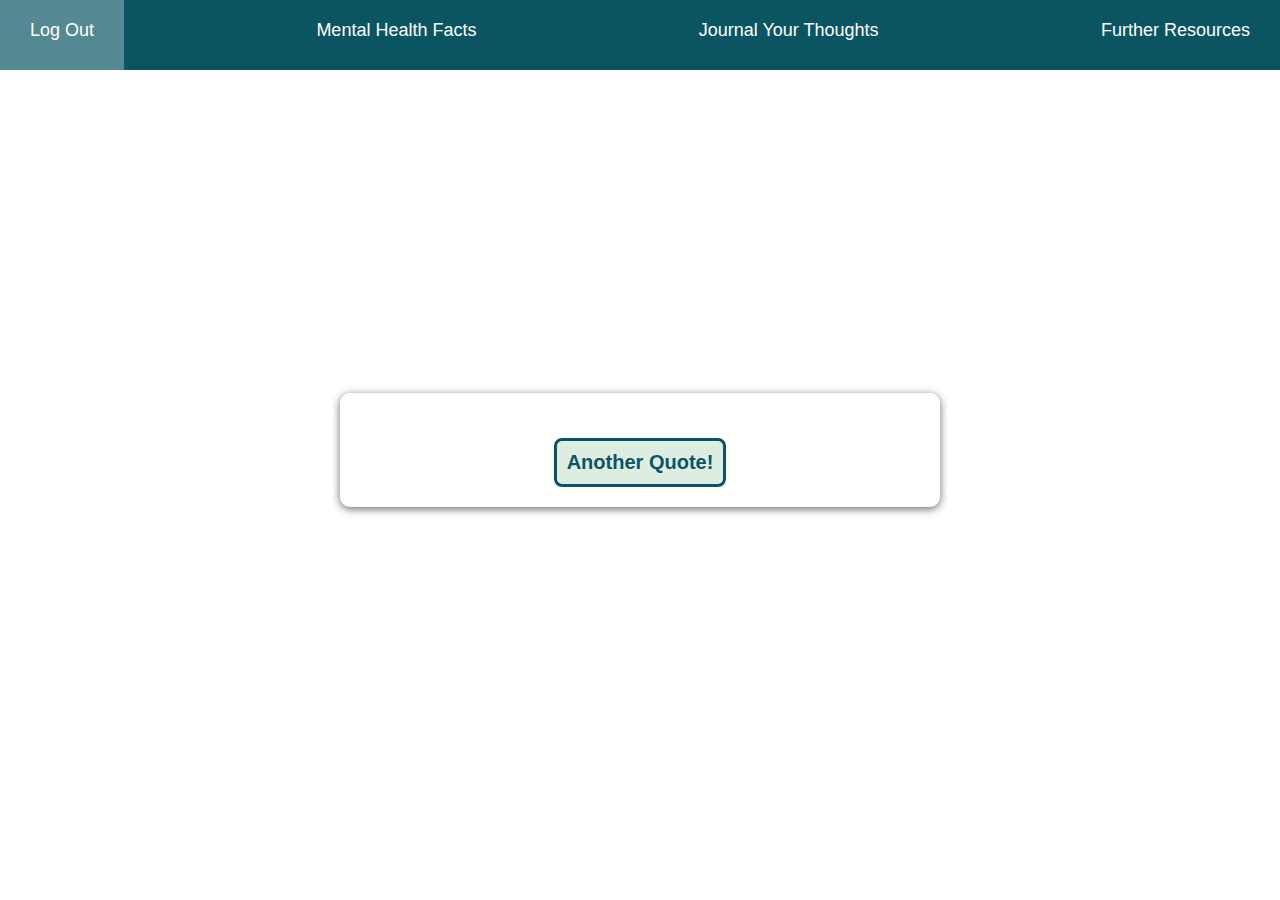
<file: public/landingPage.html>
<!DOCTYPE html>
<html lang="en">
  <head>

    <meta charset="utf-8" />
    <meta name="viewport" content="width=device-width, initial-scale=1" />
    <link rel="icon" type="image/png" sizes="32x32" href="/favicon-32x32.png">
    <link rel="stylesheet" href="css/landingPage.css"/>
    <link rel="stylesheet" href="https://cdnjs.cloudflare.com/ajax/libs/font-awesome/5.15.3/css/all.min.css" integrity="sha512-iBBXm8fW90+nuLcSKlbmrPcLa0OT92xO1BIsZ+ywDWZCvqsWgccV3gFoRBv0z+8dLJgyAHIhR35VZc2oM/gI1w==" crossorigin="anonymous" referrerpolicy="no-referrer" />
      
    <title>Inspirational Quote Generator</title>
  
    
  </head>
  
                                       
  <body>
  
 <div class="navbar">
      <div class="nav-item">
        <a href="index.html">Log Out</a>
      </div>
      <div class="nav-item">
        <a href="factSheet.html">Mental Health Facts</a>
      </div>
      <div class="nav-item">
        <a href="journal.html">Journal Your Thoughts</a>
      </div>
      <div class="nav-item">
        <a href="https://www.cdc.gov/mentalhealth/tools-resources/individuals/index.htm">Further Resources</a>
      </div>
    </div>
                                       
   <div class="container">
    <!--
       <i class="fas fa-quote-left"></i> 
    -->
     <h1 class="quote">
       
     </h1>
     <p class="author">
       
     </p>
     <div class="buttons">
          <button class="next">Another Quote!</button>                           
     </div>
    </div>
    <script src="js/landingPage.js"></script>
  </body>
                           
</html>
</file>
<file: public/css/landingPage.css>
@import url('https://fonts.googleapis.com/css2?family=Quicksand:wght@600&display=swap');

*{
  padding:0;
  margin:0;
  box-sizing:border-box;
  font-family: 'Bahnschrift', sans-serif;
}

body{
  
  background-image: url("https://cdn.glitch.com/28c4fd6d-f401-4ee1-9155-baa4a200c63f%2Fwaves.jpeg?v=1627924523895");
  display: flex;
  align-items: center;
  justify-content:center;
  height: 100vh;
}

:root{
  --primary-color:#5fa0cf;
  --secondary-color:#82b2ff;
}

.container{
  display: flex;
  flex-direction: column;
  align-items: center;
  padding: 20px;
  box-shadow: 0 2px 8px rgba(0,0,0,0.6);
  border-radius: 10px;
  width: 600px;
  /*background-image: url("https://cdn.glitch.com/28c4fd6d-f401-4ee1-9155-baa4a200c63f%2Focean.jpg?v=1627919361404");*/
  background-color: rgba(255, 255, 255, 0.3);
    margin: 10px;
}

.fa-quote-left{
  font-size:50px;
  color: black;
  margin-bottom: 10px;
}

.quote{
  text-align: center;
  font-style: italic;
  color: black;
}

.author{
  color: rgb(7, 49, 58);
  font-size: 20px;
  font-weight: bold;
  margin-top:10px;
  margin-bottom: 5px;
}

hr{
  margin: 10px 0;
  width: 60%;
  border: 1px solid #364ba788;
}


.buttons{
  display: flex;
  justify-content: space-between;
  align-items: center;
  margin-top: 10px;
}

button{
  cursor: pointer;
  border: none;
  color: rgb(11, 84, 99);
  font-size: 20px;
  font-weight: 700;
  background-color: rgba(205, 227, 210, 0.651);
  padding: 10px;
  border-radius: 8px;
  border-color: rgb(11, 84, 99);
  border-style: solid;
}

button:focus{
  outline: none;
}

.navbar {
  background-color: #0B5563;
  display: flex;
  justify-content: space-between;
  margin: -10px;
  margin-bottom: 0px;
  min-height: 80px;
  position: fixed;
  top:0;
  width: 100%;
  margin-right: 50px;
  margin-left: 50px;
}

.nav-item {
  display: flex;
  flex-direction: column;
  justify-content: center;
  padding: 15px 30px;
}

.nav-item:hover {
  background-color: rgba(255, 255, 255, 0.3);
  color: rgba(255, 255, 255, 0.3);
}

.nav-item a {
  color: rgb(255, 255, 255);
  text-decoration: none;
  font-family: 'Bahnschrift Light', sans-serif;
  font-size: 18px;
}
</file>
